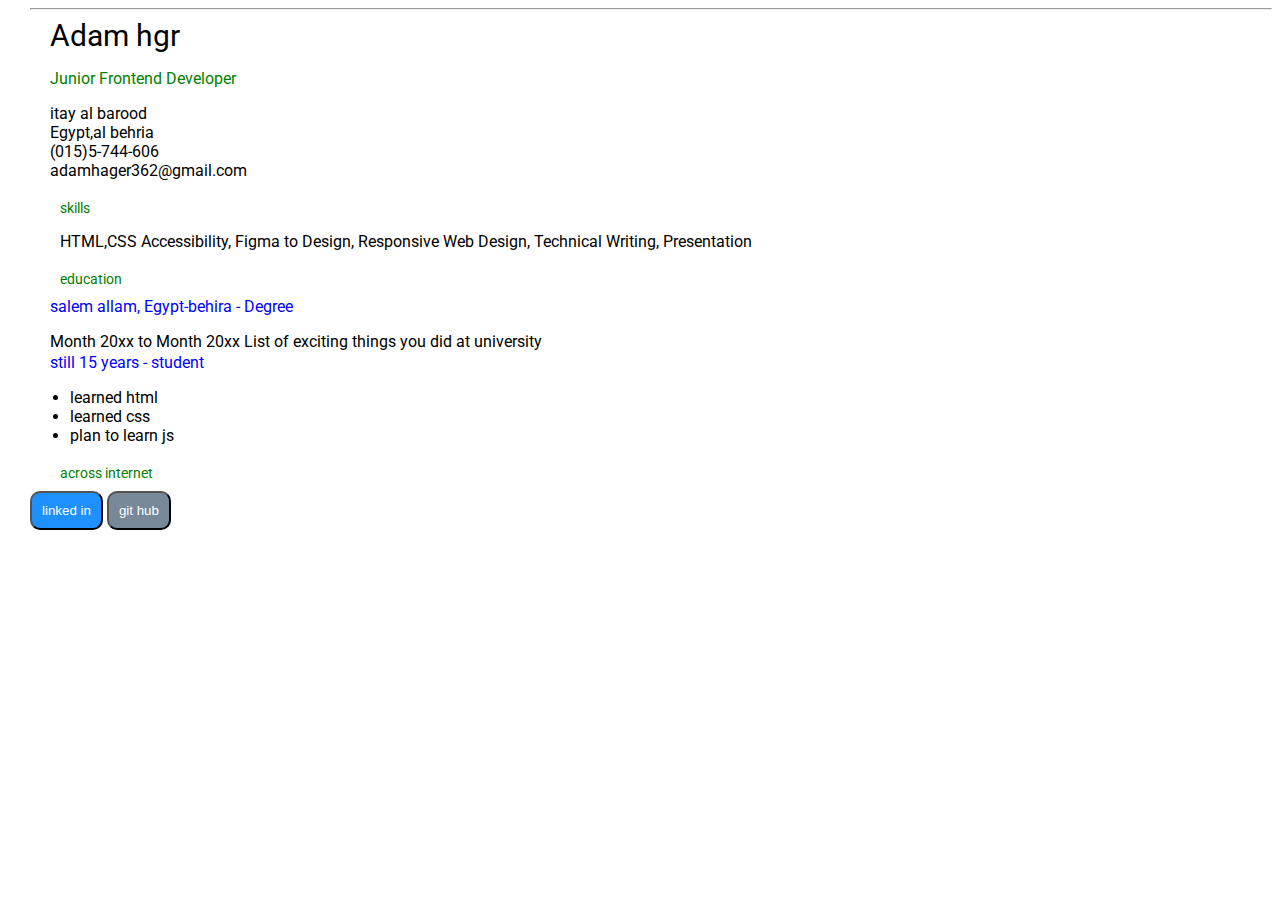
<file: index.html>
<!doctype html>
<head>
<link rel="stylesheet" href="test-1.css"> 
<link rel="preconnect" href="https://fonts.googleapis.com">
<link rel="preconnect" href="https://fonts.gstatic.com" crossorigin>
<link href="https://fonts.googleapis.com/css2?family=Noto+Sans:ital,wght@0,100..900;1,100..900&family=Roboto:ital,wght@0,100..900;1,100..900&display=swap" rel="stylesheet">
</head>
<body>
<hr>
<span class="h1">Adam hgr</span>
<div class="p-1">
<p> Junior Frontend Developer</p>
</div>
<div class="street"><p><div> itay al barood</div>
<div>Egypt,al behria </div>
<div>(015)5-744-606</div>
adamhager362@gmail.com</p></div>

<div class="skills">skills</div>
<div class="skills-I"> <p>HTML,CSS Accessibility, Figma to Design, Responsive Web Design,
Technical Writing, Presentation </p></div>
<div class="education"> education</div>
<div> <div class="school-name">salem allam, Egypt-behira - Degree</div>
<p class="education-p">Month 20xx to Month 20xx
List of exciting things you did at university</p></div>

<div class="exprience-I">still 15 years - student</div>
<ul>
<li>learned html </li>
<li>learned css </li>
<li>plan to learn js </li>
</ul>
<div class="internet">across internet</div>
<a href="https://www.linkedin.com/in/adam-hgr-687b0b364?utm_source=share&utm_campaign=share_via&utm_content=profile&utm_medium=android_app"><button class="linked-in">linked in</button></a>
<a href="https://github.com/Adamhager650"><button class="git-hub">git hub</button></a>
</body>
</file>
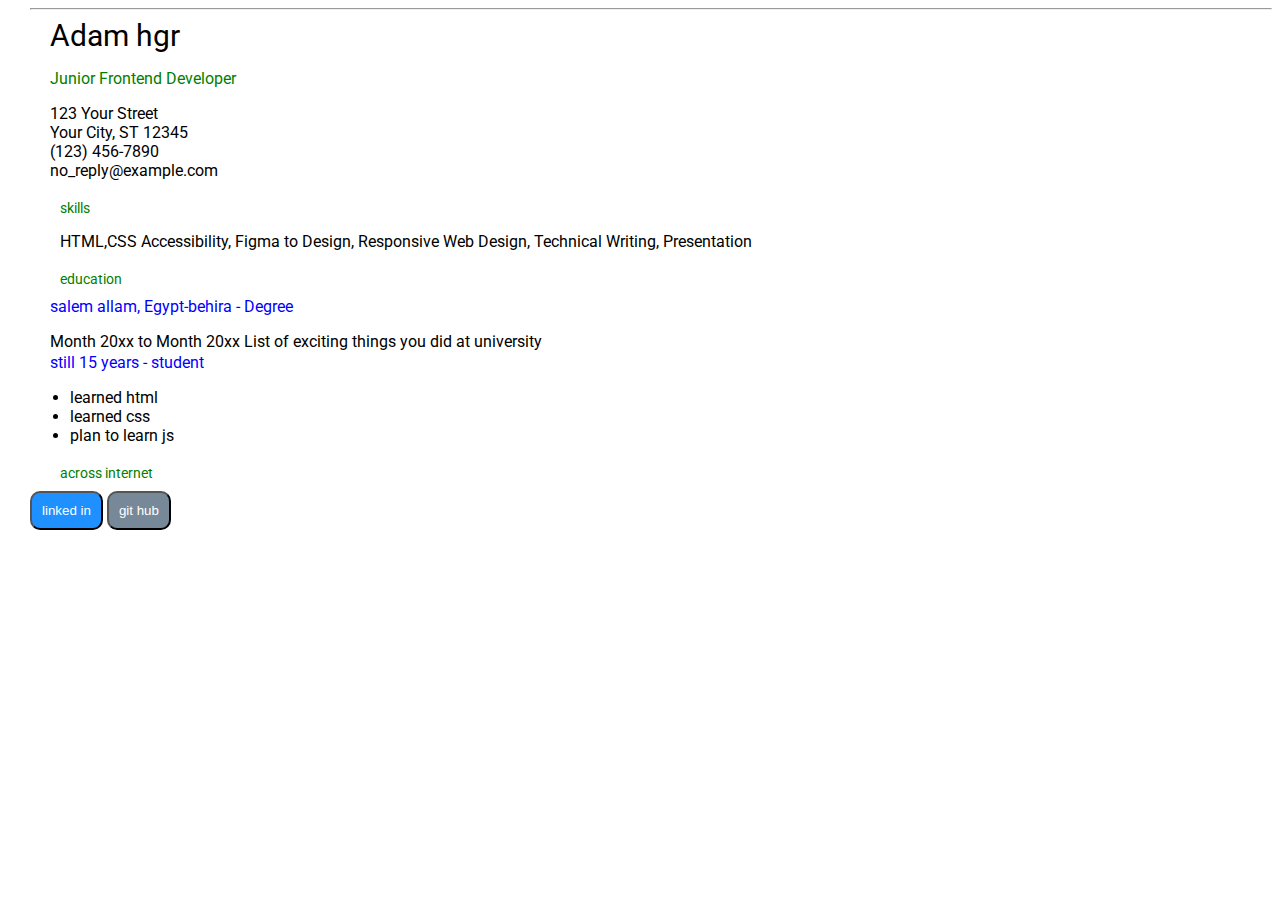
<file: test-1.html>
<!doctype html>
<head>
<link rel="stylesheet" href="test-1.css"> 
<link rel="preconnect" href="https://fonts.googleapis.com">
<link rel="preconnect" href="https://fonts.gstatic.com" crossorigin>
<link href="https://fonts.googleapis.com/css2?family=Noto+Sans:ital,wght@0,100..900;1,100..900&family=Roboto:ital,wght@0,100..900;1,100..900&display=swap" rel="stylesheet">
</head>
<body>
<hr>
<span class="h1">Adam hgr</span>
<div class="p-1">
<p> Junior Frontend Developer</p>
</div>
<div class="street"><p><div>123 Your Street</div>
<div>Your City, ST 12345</div>
<div>(123) 456-7890</div>
no_reply@example.com</p></div>

<div class="skills">skills</div>
<div class="skills-I"> <p>HTML,CSS Accessibility, Figma to Design, Responsive Web Design,
Technical Writing, Presentation </p></div>
<div class="education"> education</div>
<div> <div class="school-name">salem allam, Egypt-behira - Degree</div>
<p class="education-p">Month 20xx to Month 20xx
List of exciting things you did at university</p></div>

<div class="exprience-I">still 15 years - student</div>
<ul>
<li>learned html </li>
<li>learned css </li>
<li>plan to learn js </li>
</ul>
<div class="internet">across internet</div>
<a href="https://www.linkedin.com/in/adam-hgr-687b0b364?utm_source=share&utm_campaign=share_via&utm_content=profile&utm_medium=android_app"><button class="linked-in">linked in</button></a>
<a href="https://github.com/Adamhager650"><button class="git-hub">git hub</button></a>
</body>
</file>
<file: test-1.css>
body{
font-family:Roboto;
padding-left:20px;
margin-left:10px;
}
.h1{
font-family:Roboto ;
padding-left:10px;
margin-left:10px;
font-size:30px;
}
.p-1{
color:green;
margin-left:10px;
padding-left:10px;
}
.street{
padding-left:10px;
margin-left:10px;
}
.skills,
.education,
.exprience,
.internet{
font-size:14px;
color:green;
padding-left:10px;
margin-left:20px;
margin-bottom:10px;
margin-top:20px;
}

.skills-I{

margin-left:20px;
padding-left:10px;
margin-bottom:10px;
}
.school-name{
color:blue;
margin-bottom:10px;
margin-top:7px;
margin-left:10px;
padding-left:10px;
}
.education-p{
margin-left:20px;
max-height:5px;
}
.exprience-I{
color:blue;
margin-left:20px;
}
.linked-in{
border-radius:10px;
background-color:#1e90ff;
color:white;
padding:10px
}
.git-hub{
border-radius:10px;
background-color:#778899;
color:white;
padding:10px
}
.git-hub:hover{
color:#778899;
background-color:white;
transform:0.3s;
}
.linked-in:hover{
color:#1e90ff;
background-color:white;
transform:0.3s;
}
</file>
